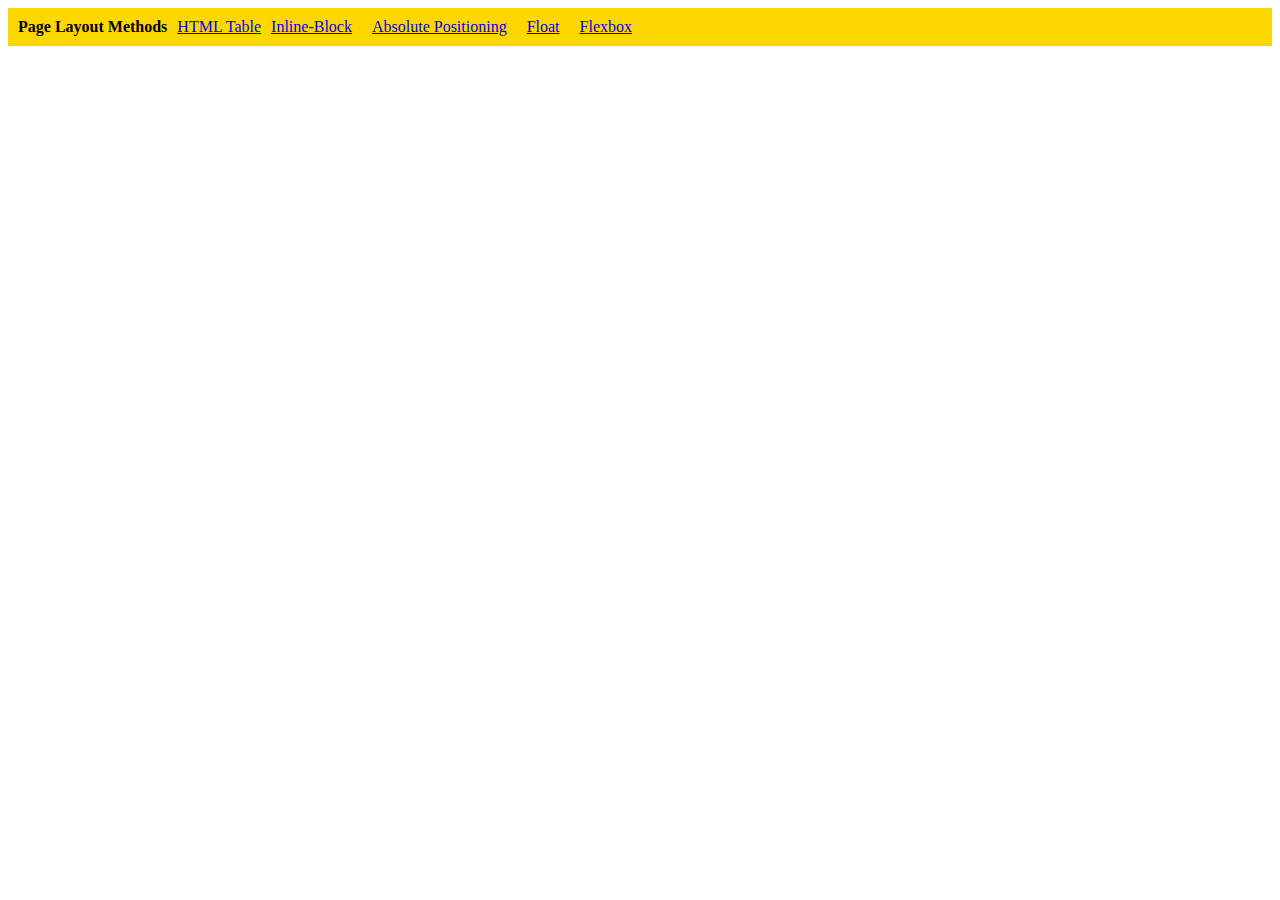
<file: index.html>
<!DOCTYPE html>
<html lang="en">

<head>
  <meta charset="UTF-8">
  <meta name="viewport" content="width=device-width, initial-scale=1.0">
  <title>Column Layout Methods</title>
  <link rel="stylesheet" href="./style.css">
</head>

<body>
  <div class="container">
    <p>Page Layout Methods</p>

    <li><a href="./html-table.html">HTML Table</a></li>
    <li><a href="./inline-block.html">Inline-Block</li>
    <li><a href="./absolute-position.html">Absolute Positioning</li>
    <li><a href="./float.html">Float</li>
    <li><a href="./flex.html">Flexbox</li>

  </div>
</body>

</html>
</file>
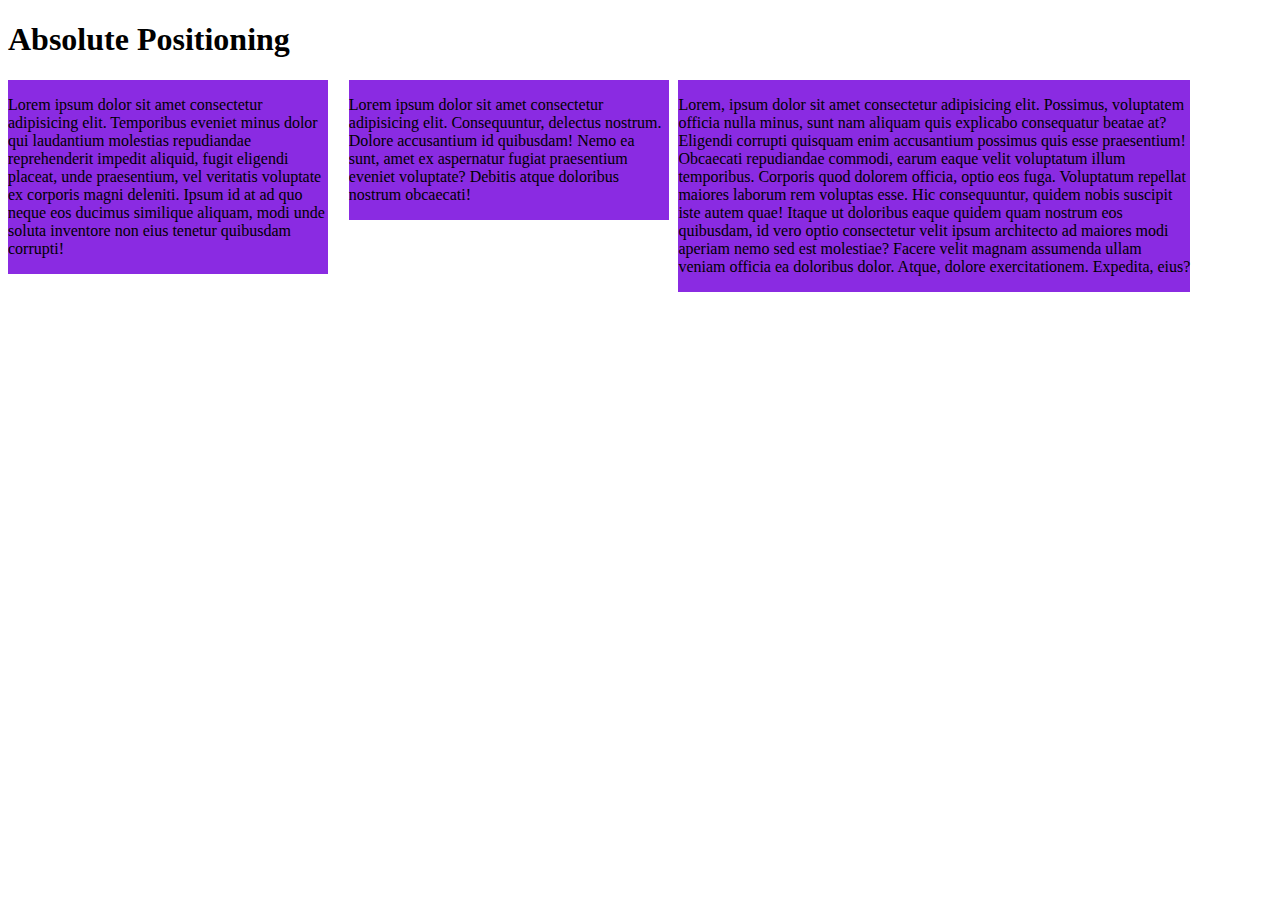
<file: absolute-position.html>
<!DOCTYPE html>
<html lang="en">

<head>
  <meta charset="UTF-8">
  <meta name="viewport" content="width=device-width, initial-scale=1.0">
  <title>Absolute Positioning</title>
  <style>
    div {
      position: relative;
      display: inline-block;
      background-color: blueviolet;
    }

    .one {
      width: 25%;
      position: absolute;
    }

    .two {
      position: absolute;
      left: 27.25%;
      width: 25%;
    }

    .three {
      position: absolute;
      left: 53%;
      width: 40%;
    }
  </style>
</head>

<body>

  <body>
<h1>Absolute Positioning</h1>
    <div class="one">
      <p>Lorem ipsum dolor sit amet consectetur adipisicing elit. Temporibus eveniet minus dolor qui laudantium
        molestias repudiandae reprehenderit impedit aliquid, fugit eligendi placeat, unde praesentium, vel veritatis
        voluptate ex corporis magni deleniti. Ipsum id at ad quo neque eos ducimus similique aliquam, modi unde soluta
        inventore non eius tenetur quibusdam corrupti!</p>
    </div>
    <div class="two">
      <p>Lorem ipsum dolor sit amet consectetur adipisicing elit. Consequuntur, delectus nostrum. Dolore accusantium id
        quibusdam! Nemo ea sunt, amet ex aspernatur fugiat praesentium eveniet voluptate? Debitis atque doloribus
        nostrum obcaecati!</p>
    </div>
    <div class="three">
      <p>Lorem, ipsum dolor sit amet consectetur adipisicing elit. Possimus, voluptatem officia nulla minus, sunt nam
        aliquam quis explicabo consequatur beatae at? Eligendi corrupti quisquam enim accusantium possimus quis esse
        praesentium! Obcaecati repudiandae commodi, earum eaque velit voluptatum illum temporibus. Corporis quod dolorem
        officia, optio eos fuga. Voluptatum repellat maiores laborum rem voluptas esse. Hic consequuntur, quidem nobis
        suscipit iste autem quae! Itaque ut doloribus eaque quidem quam nostrum eos quibusdam, id vero optio consectetur
        velit ipsum architecto ad maiores modi aperiam nemo sed est molestiae? Facere velit magnam assumenda ullam
        veniam officia ea doloribus dolor. Atque, dolore exercitationem. Expedita, eius?</p>
    </div>
  </body>

</html>
</file>
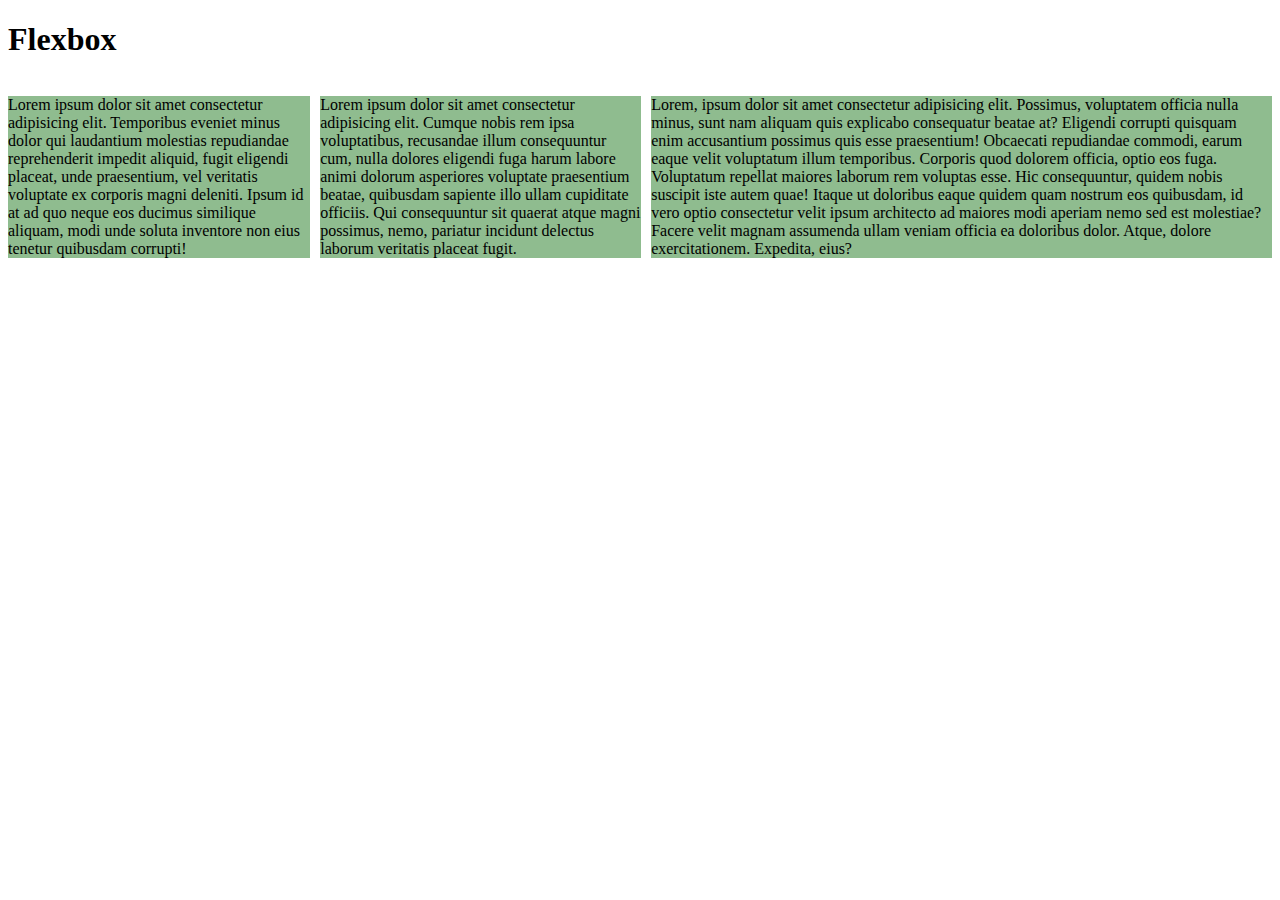
<file: flex.html>
<!DOCTYPE html>
<html lang="en">

<head>
  <meta charset="UTF-8">
  <meta name="viewport" content="width=device-width, initial-scale=1.0">
  <title>Flexbox</title>
  <style>
    .container {
      display: flex;
      gap: 10px;
    }

    p {
      background-color: darkseagreen;
    }
  </style>
</head>

<body>

  <body>
    <h1>Flexbox</h1>
    <div class="container">
      <div class="one">
        <p>Lorem ipsum dolor sit amet consectetur adipisicing elit. Temporibus eveniet minus dolor qui laudantium
          molestias repudiandae reprehenderit impedit aliquid, fugit eligendi placeat, unde praesentium, vel veritatis
          voluptate ex corporis magni deleniti. Ipsum id at ad quo neque eos ducimus similique aliquam, modi unde soluta
          inventore non eius tenetur quibusdam corrupti!</p>
      </div>
      <div class="two">
        <p>Lorem ipsum dolor sit amet consectetur adipisicing elit. Cumque nobis rem ipsa voluptatibus, recusandae illum
          consequuntur cum, nulla dolores eligendi fuga harum labore animi dolorum asperiores voluptate praesentium
          beatae, quibusdam sapiente illo ullam cupiditate officiis. Qui consequuntur sit quaerat atque magni possimus,
          nemo, pariatur incidunt delectus laborum veritatis placeat fugit.</p>
      </div>
      <div class="three">
        <p>Lorem, ipsum dolor sit amet consectetur adipisicing elit. Possimus, voluptatem officia nulla minus, sunt nam
          aliquam quis explicabo consequatur beatae at? Eligendi corrupti quisquam enim accusantium possimus quis esse
          praesentium! Obcaecati repudiandae commodi, earum eaque velit voluptatum illum temporibus. Corporis quod
          dolorem
          officia, optio eos fuga. Voluptatum repellat maiores laborum rem voluptas esse. Hic consequuntur, quidem nobis
          suscipit iste autem quae! Itaque ut doloribus eaque quidem quam nostrum eos quibusdam, id vero optio
          consectetur
          velit ipsum architecto ad maiores modi aperiam nemo sed est molestiae? Facere velit magnam assumenda ullam
          veniam officia ea doloribus dolor. Atque, dolore exercitationem. Expedita, eius?</p>
      </div>
    </div>
  </body>

</html>
</file>
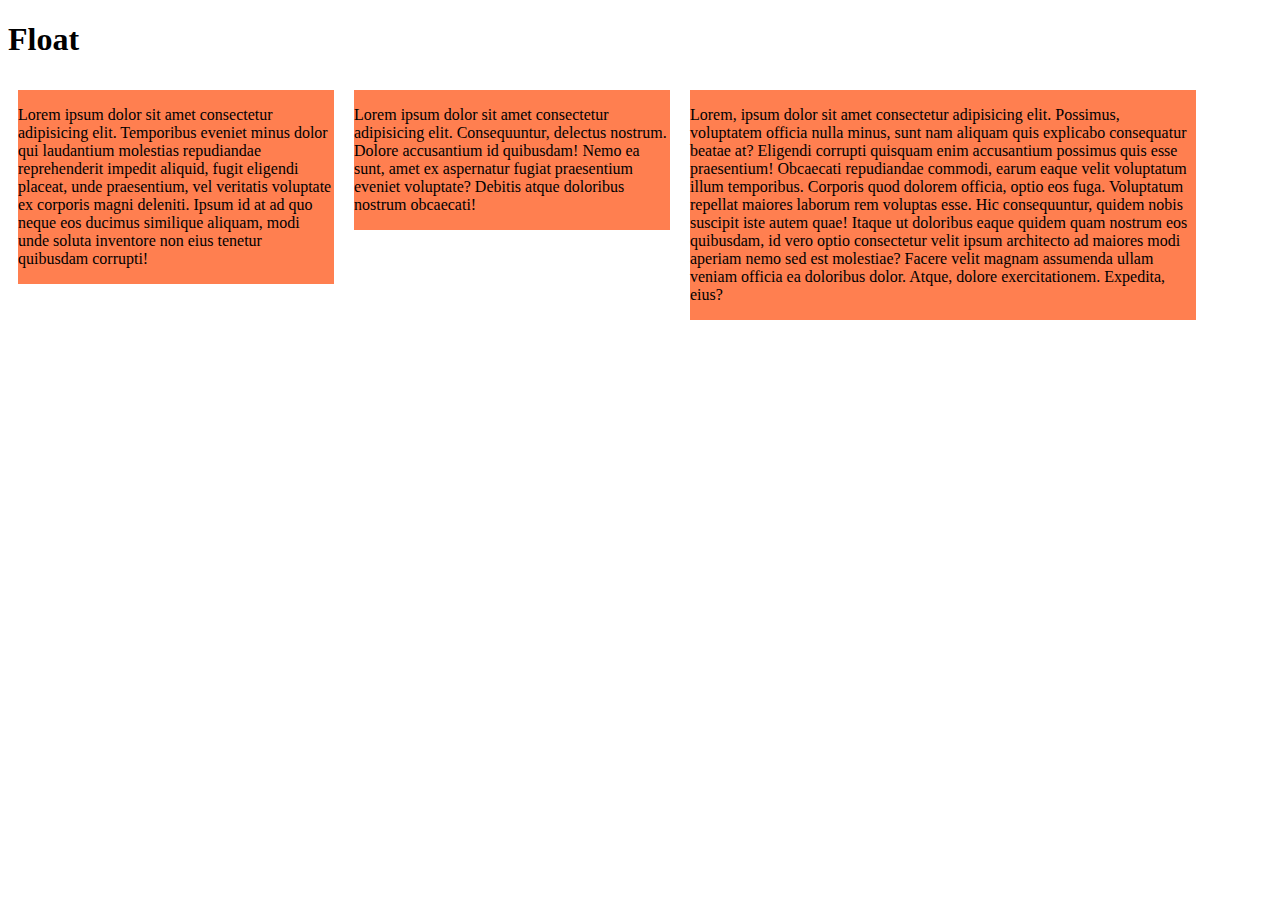
<file: float.html>
<!DOCTYPE html>
<html lang="en">

<head>
  <meta charset="UTF-8">
  <meta name="viewport" content="width=device-width, initial-scale=1.0">
  <title>Float</title>
  <style>
    div {
      background-color: coral;
      margin: 10px;
    }

    .one {
      float: left;
      width: 25%;
    }

    .two {
      width: 25%;
      float: left;
    }

    .three {
      float: left;
      width: 40%;
    }
  </style>
</head>

<body>

  <body>
    <h1>Float</h1>
    <div class="one">
      <p>Lorem ipsum dolor sit amet consectetur adipisicing elit. Temporibus eveniet minus dolor qui laudantium
        molestias repudiandae reprehenderit impedit aliquid, fugit eligendi placeat, unde praesentium, vel veritatis
        voluptate ex corporis magni deleniti. Ipsum id at ad quo neque eos ducimus similique aliquam, modi unde soluta
        inventore non eius tenetur quibusdam corrupti!</p>
    </div>
    <div class="two">
      <p>Lorem ipsum dolor sit amet consectetur adipisicing elit. Consequuntur, delectus nostrum. Dolore accusantium id
        quibusdam! Nemo ea sunt, amet ex aspernatur fugiat praesentium eveniet voluptate? Debitis atque doloribus
        nostrum obcaecati!</p>
    </div>
    <div class="three">
      <p>Lorem, ipsum dolor sit amet consectetur adipisicing elit. Possimus, voluptatem officia nulla minus, sunt nam
        aliquam quis explicabo consequatur beatae at? Eligendi corrupti quisquam enim accusantium possimus quis esse
        praesentium! Obcaecati repudiandae commodi, earum eaque velit voluptatum illum temporibus. Corporis quod dolorem
        officia, optio eos fuga. Voluptatum repellat maiores laborum rem voluptas esse. Hic consequuntur, quidem nobis
        suscipit iste autem quae! Itaque ut doloribus eaque quidem quam nostrum eos quibusdam, id vero optio consectetur
        velit ipsum architecto ad maiores modi aperiam nemo sed est molestiae? Facere velit magnam assumenda ullam
        veniam officia ea doloribus dolor. Atque, dolore exercitationem. Expedita, eius?</p>
    </div>
  </body>

</html>
</file>
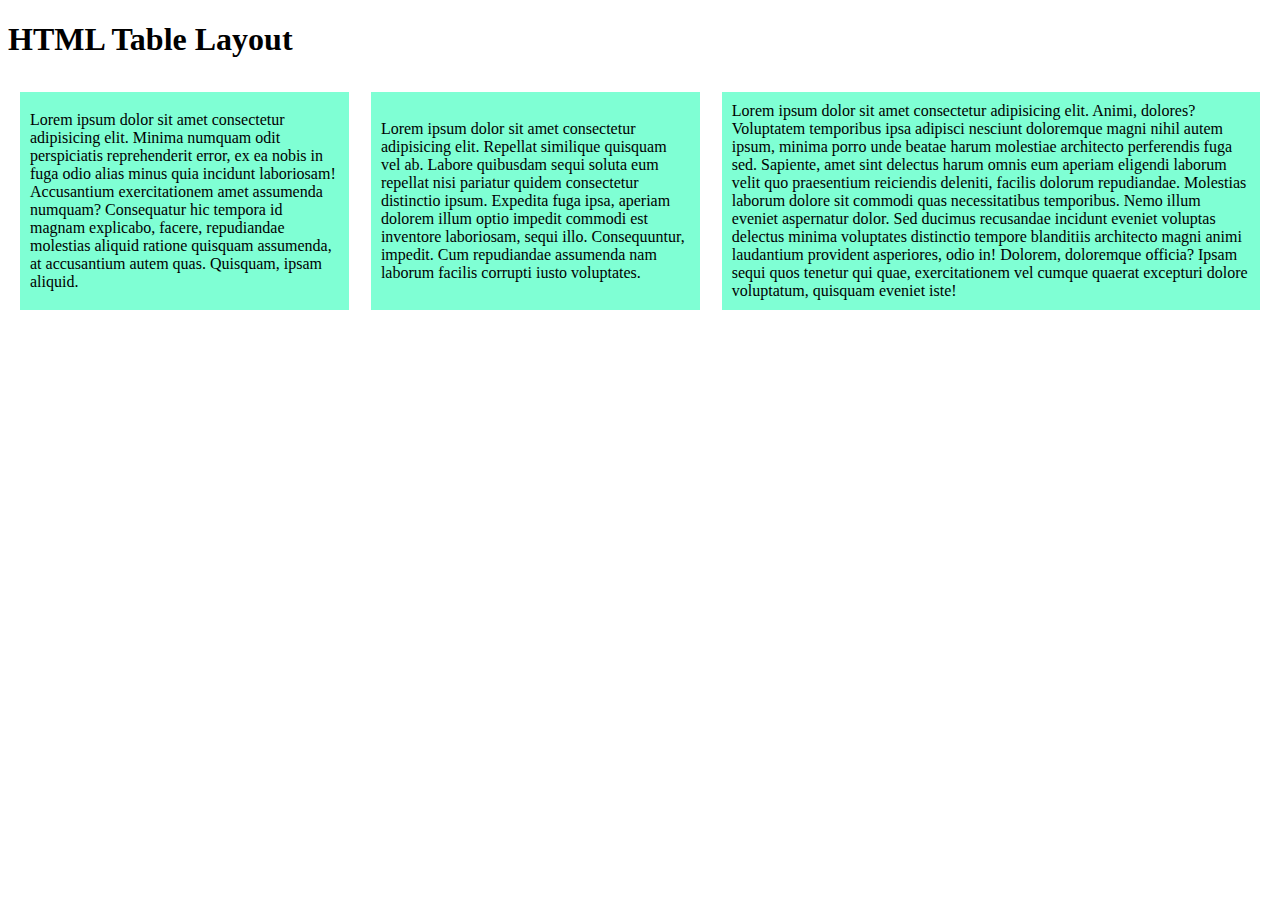
<file: html-table.html>
<!DOCTYPE html>
<html lang="en">

<head>
  <meta charset="UTF-8">
  <meta name="viewport" content="width=device-width, initial-scale=1.0">
  <title>HTML Table Layout</title>
  <link rel="stylesheet" href="./style.css">
</head>

<body>
  <h1>HTML Table Layout</h1>
  <table>
    <tr class="row">
      <td class="col1">Lorem ipsum dolor sit amet consectetur adipisicing elit. Minima numquam odit perspiciatis
        reprehenderit error, ex ea nobis in fuga odio alias minus quia incidunt laboriosam! Accusantium exercitationem
        amet assumenda numquam? Consequatur hic tempora id magnam explicabo, facere, repudiandae molestias aliquid
        ratione quisquam assumenda, at accusantium autem quas. Quisquam, ipsam aliquid.</td>
      <td class="col2">Lorem ipsum dolor sit amet consectetur adipisicing elit. Repellat similique quisquam vel ab.
        Labore quibusdam sequi soluta eum repellat nisi pariatur quidem consectetur distinctio ipsum. Expedita fuga
        ipsa, aperiam dolorem illum optio impedit commodi est inventore laboriosam, sequi illo. Consequuntur, impedit.
        Cum repudiandae assumenda nam laborum facilis corrupti iusto voluptates.</td>
      <td class="col3">Lorem ipsum dolor sit amet consectetur adipisicing elit. Animi, dolores? Voluptatem temporibus
        ipsa adipisci nesciunt doloremque magni nihil autem ipsum, minima porro unde beatae harum molestiae architecto
        perferendis fuga sed. Sapiente, amet sint delectus harum omnis eum aperiam eligendi laborum velit quo
        praesentium reiciendis deleniti, facilis dolorum repudiandae. Molestias laborum dolore sit commodi quas
        necessitatibus temporibus. Nemo illum eveniet aspernatur dolor. Sed ducimus recusandae incidunt eveniet voluptas
        delectus minima voluptates distinctio tempore blanditiis architecto magni animi laudantium provident asperiores,
        odio in! Dolorem, doloremque officia? Ipsam sequi quos tenetur qui quae, exercitationem vel cumque quaerat
        excepturi dolore voluptatum, quisquam eveniet iste!</td>
    </tr>
  </table>

</body>

</html>
</file>
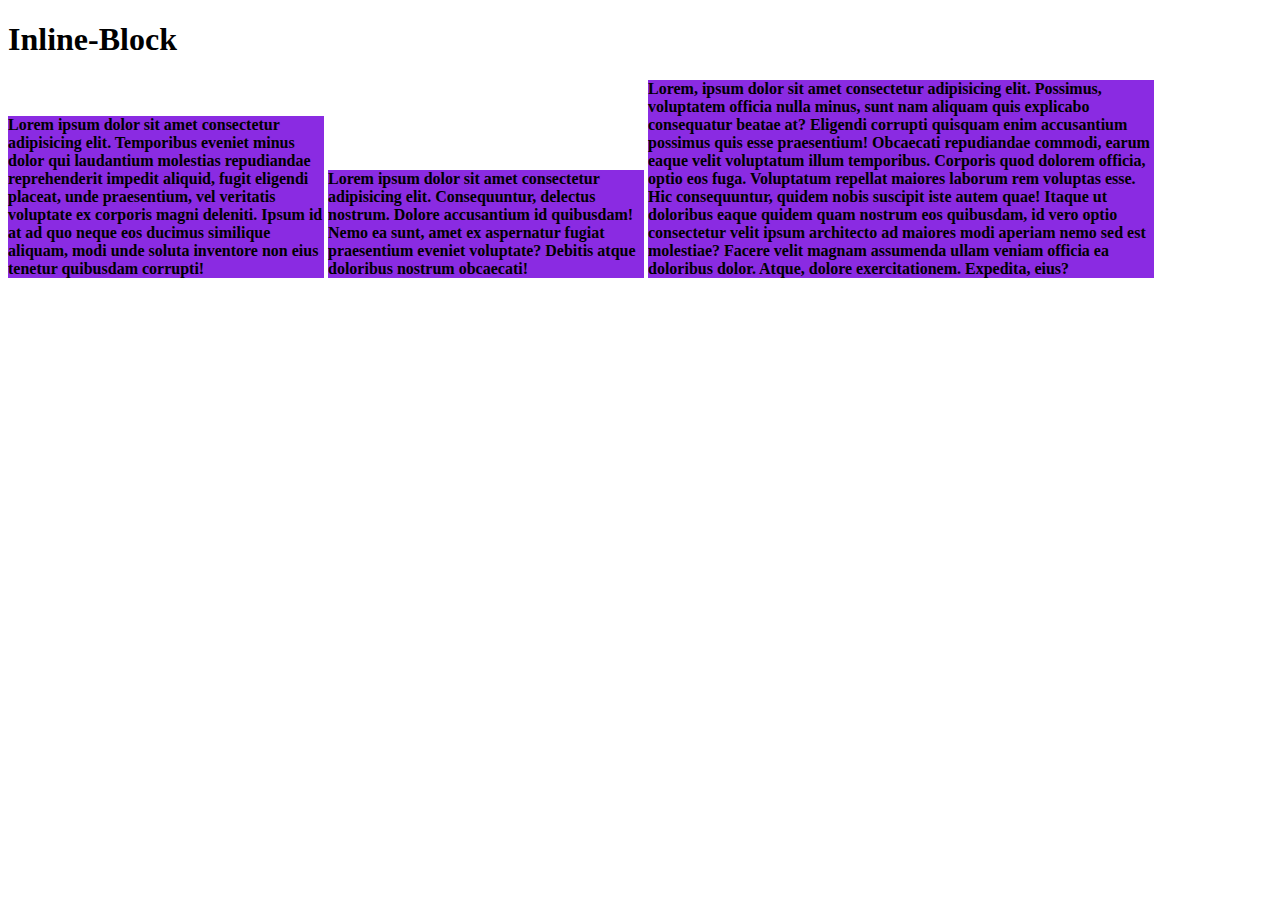
<file: inline-block.html>
<!DOCTYPE html>
<html lang="en">

<head>
  <meta charset="UTF-8">
  <meta name="viewport" content="width=device-width, initial-scale=1.0">
  <title>Inline Block</title>
  <link rel="stylesheet" href="./style.css">
</head>

<body>

  <body>
    <h1>Inline-Block</h1>
    <div class="one">
      <p>Lorem ipsum dolor sit amet consectetur adipisicing elit. Temporibus eveniet minus dolor qui laudantium
        molestias repudiandae reprehenderit impedit aliquid, fugit eligendi placeat, unde praesentium, vel veritatis
        voluptate ex corporis magni deleniti. Ipsum id at ad quo neque eos ducimus similique aliquam, modi unde soluta
        inventore non eius tenetur quibusdam corrupti!</p>
    </div>
    <div class="two">
      <p>Lorem ipsum dolor sit amet consectetur adipisicing elit. Consequuntur, delectus nostrum. Dolore accusantium id
        quibusdam! Nemo ea sunt, amet ex aspernatur fugiat praesentium eveniet voluptate? Debitis atque doloribus
        nostrum obcaecati!</p>
    </div>
    <div class="three">
      <p>Lorem, ipsum dolor sit amet consectetur adipisicing elit. Possimus, voluptatem officia nulla minus, sunt nam
        aliquam quis explicabo consequatur beatae at? Eligendi corrupti quisquam enim accusantium possimus quis esse
        praesentium! Obcaecati repudiandae commodi, earum eaque velit voluptatum illum temporibus. Corporis quod dolorem
        officia, optio eos fuga. Voluptatum repellat maiores laborum rem voluptas esse. Hic consequuntur, quidem nobis
        suscipit iste autem quae! Itaque ut doloribus eaque quidem quam nostrum eos quibusdam, id vero optio consectetur
        velit ipsum architecto ad maiores modi aperiam nemo sed est molestiae? Facere velit magnam assumenda ullam
        veniam officia ea doloribus dolor. Atque, dolore exercitationem. Expedita, eius?</p>
    </div>
  </body>

</html>
</file>
<file: style.css>
p {
  padding: 0;
  margin: 0;
  font-weight: 700;
}

li {
  list-style: none;
}

.container {
  padding: 10px;
  background-color: gold;
  display: flex;
  gap:10px;
}


div {
  display: inline-block;
  background-color: blueviolet;
}

.one {
  width: 25%;
}

.two {
  width: 25%;
}

.three {
  width: 40%;
}


table {
    width: 100%;
  }

  td {
    border: 10px solid white;
    padding: 10px;
    background-color: aquamarine;
  }

  .col1 {
    width: 25%;
  }

  .col2 {
    width: 25%;
  }

  .col3 {
    width: 40%;
  }
</file>
